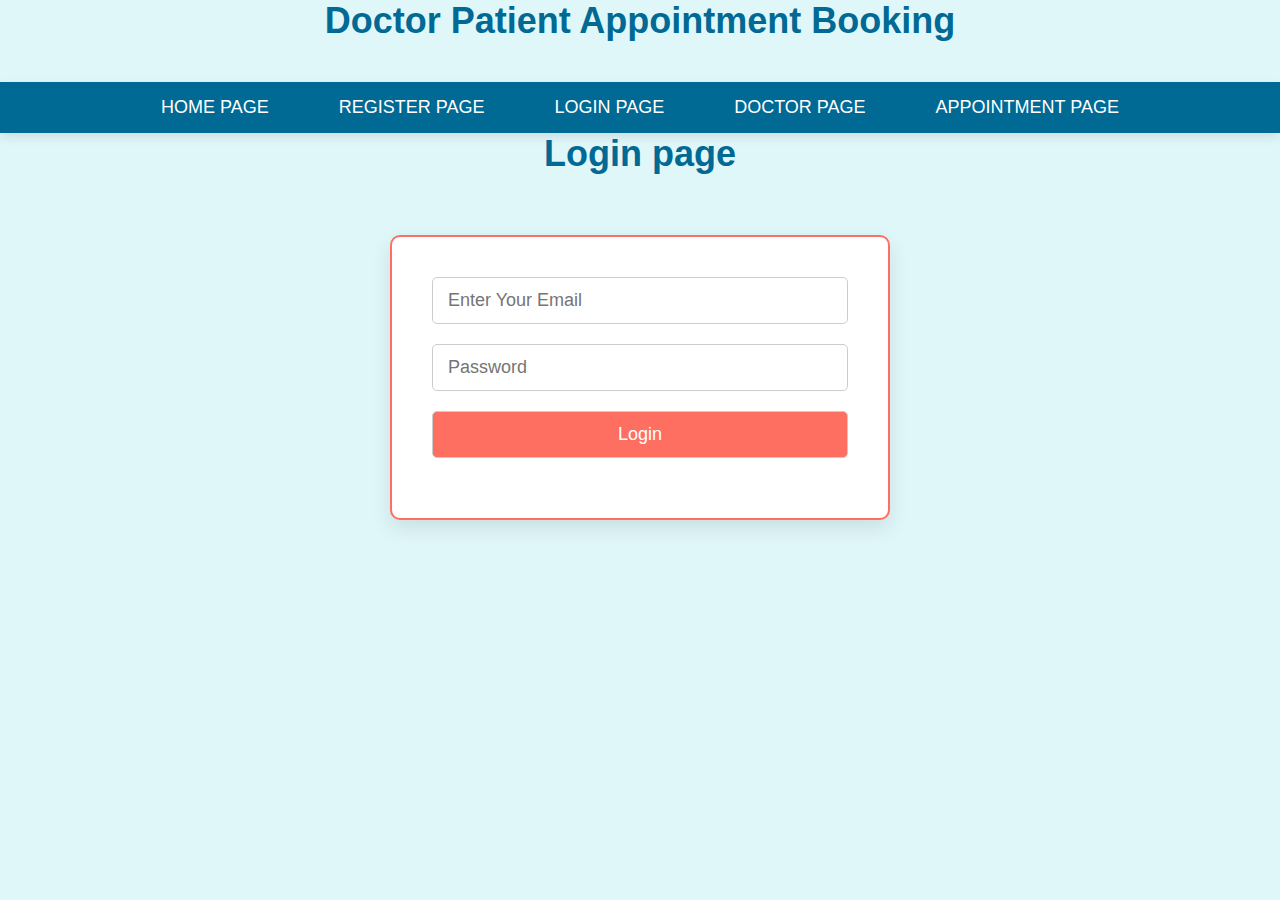
<file: frontend/login.html>
<!DOCTYPE html>
<html lang="en">
<head>
    <meta charset="UTF-8">
    <meta http-equiv="X-UA-Compatible" content="IE=edge">
    <meta name="viewport" content="width=device-width, initial-scale=1.0">
    <title>Login Page</title>
    <link rel="stylesheet" href="./styles/login.css">
</head>
<body>
    <h1>Doctor Patient Appointment Booking</h1>
    <header>
        <nav class="navBar">
            <ul>
                <li>
                    <a href="index.html">Home Page</a>
                </li>
                <li>
                    <a href="register.html">Register Page</a>
                </li>
                <li>
                    <a href="login.html">Login Page</a>
                </li>
                <li>
                    <a href="doctors.html">Doctor Page</a>
                </li>
                <li>
                    <a href="appointment.html">Appointment Page</a>
                </li>
            </ul>
        </nav>
    </header>
    <h1>Login page</h1>
    <div class="allDetailLogin">
        <form action=""  autocomplete="on">
            <input type="text" id="email" placeholder="Enter Your Email" required>
            <input type="password" id="password" placeholder="Password" required>
            <input type="submit" value="Login">
        </form>
    </div>
</body>
</html>
<script src="./script/login.js"></script>
</file>
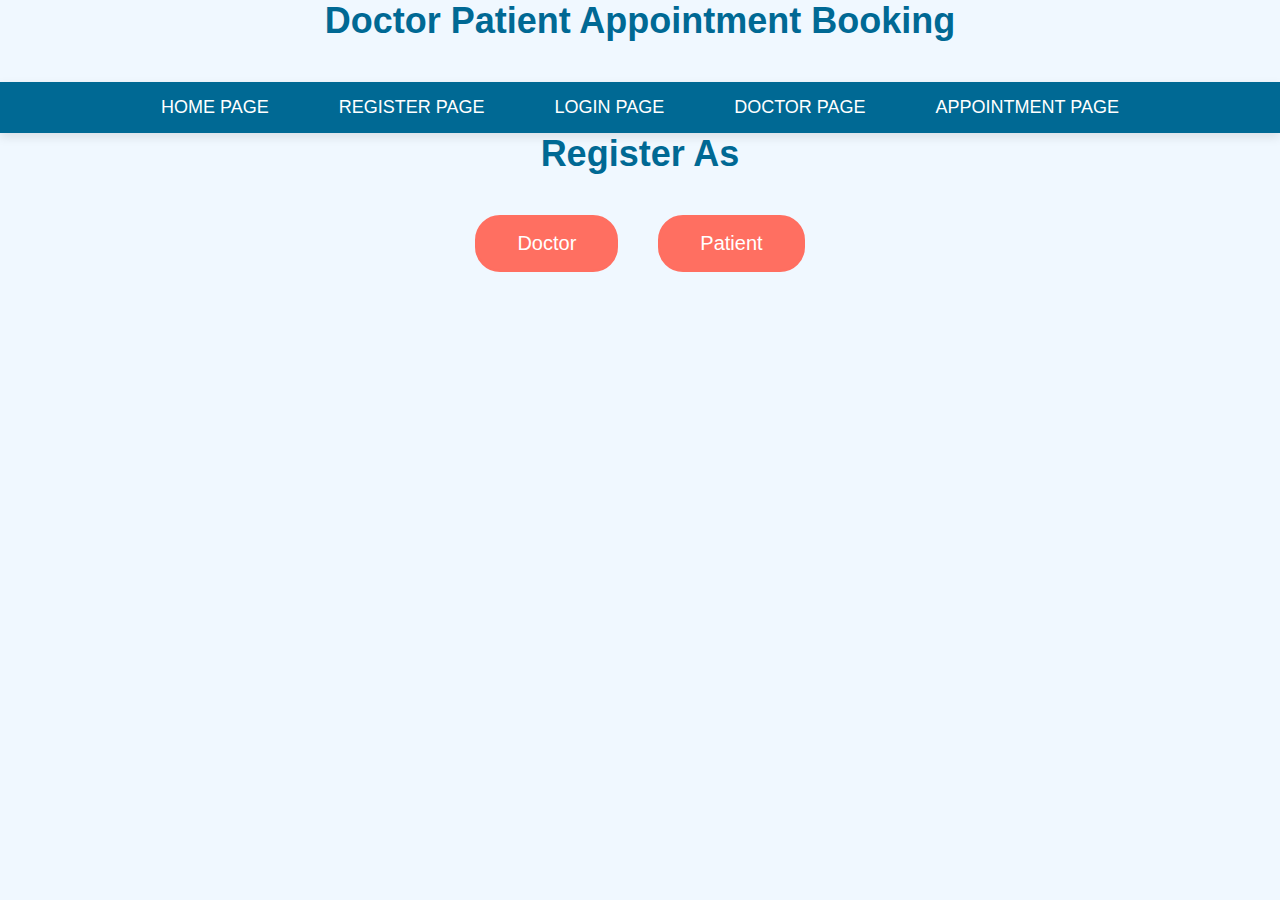
<file: frontend/register.html>
<!DOCTYPE html>
<html lang="en">
<head>
    <meta charset="UTF-8">
    <meta name="viewport" content="width=device-width, initial-scale=1.0">
    <title>Register Page</title>
    <link rel="stylesheet" href="./styles/register.css">
</head>
<body>
    <h1>Doctor Patient Appointment Booking</h1>
    <header>
        <nav class="navBar">
            <ul>
                <li>
                    <a href="index.html">Home Page</a>
                </li>
                <li>
                    <a href="register.html">Register Page</a>
                </li>
                <li>
                    <a href="login.html">Login Page</a>
                </li>
                <li>
                    <a href="doctors.html">Doctor Page</a>
                </li>
                <li>
                    <a href="appointment.html">Appointment Page</a>
                </li>
            </ul>
        </nav>
    </header>
    <h1>Register As</h1>
    <div class="selectRole">
        <button id="doctor">Doctor</button>
        <button id="patient">Patient</button>
    </div>
    <div class="patientDetail">
        <form action="" id="details" autocomplete="on">
            <input type="text" id="name" placeholder="Enter Your Name" required>
            <input type="text" id="email" placeholder="Enter Your Email" required>
            <input type="text" id="location" placeholder="Enter Your Current City Name" required>
            <input type="password" id="password" placeholder="Password" required>
            <input type="submit" value="Register">
        </form>
    </div>
    <div class="doctorDetail">
        <form action="" id="details" autocomplete="on">
            <input type="text" id="nameD" placeholder="Enter Your Name" required>
            <input type="text" id="emailD" placeholder="Enter Your Email" required>
            <input type="text" id="locationD" placeholder="Enter Your Current City Name" required>
            <select  id="specialty" required>
                <option value="">--Select Speciality--</option>
                <option value="Pediatrician">Pediatrician</option>
                <option value="Obstetricians">gynecologist</option>
                <option value="Cardiologist">Cardiologist</option>
                <option value="Oncologist">Oncologist</option>
                <option value="Gastroenterologist">Gastroenterologist</option>
                <option value="Pulmonologist">Pulmonologist</option>
                <option value="Infectious disease">Infectious disease</option>
                <option value="Nephrologist">Nephrologist</option>
                <option value="Endocrinologist">Endocrinologist</option>
                <option value="Ophthalmologist">Ophthalmologist</option>
                <option value="Otolaryngologist">Otolaryngologist</option>
                <option value="Dermatologist">Dermatologist</option>
                <option value="Psychiatrist">Psychiatrist</option>
                <option value="Neurologist">Neurologist</option>
                <option value="Radiologist">Radiologist</option>
                <option value="Anesthesiologist">Anesthesiologist</option>
                <option value="Surgeon">Surgeon</option>
                <option value="Physician">Physician</option>
              </select>
            <input type="password" id="passwordD" placeholder="Password" required>
            <input type="submit" value="Register">
        </form>
    </div>
</body>
</html>
<script src="./script/register.js"></script>
</file>
<file: frontend/styles/login.css>
* {
    margin: 0;
    padding: 0;
    text-decoration: none;
    list-style: none;
    box-sizing: border-box;
}

body {
    background-color: #e0f7fa; /* Soft blue background */
    font-family: 'Arial', sans-serif;
}

header {
    width: 100%;
    background-color: #006994; /* Dark blue */
    padding: 15px 0;
    box-shadow: 0px 4px 10px rgba(0, 0, 0, 0.1);
}

h1 {
    text-align: center;
    color: #006994;
    margin-bottom: 40px;
    font-size: 36px;
    font-family: 'Franklin Gothic Medium', 'Arial Narrow', Arial, sans-serif;
}

.navBar ul {
    display: flex;
    justify-content: center;
}

.navBar ul li {
    margin: 0 15px;
}

.navBar ul li a {
    color: #fff;
    font-size: 18px;
    text-transform: uppercase;
    padding: 10px 20px;
    border-radius: 25px;
    transition: background-color 0.3s ease;
}

.navBar ul li a:hover {
    background-color: #ff6f61; /* Coral color on hover */
    color: white;
}

.allDetailLogin {
    width: 100%;
    display: flex;
    justify-content: center;
    margin-top: 40px;
}

form {
    background-color: #fff;
    width: 80%;
    max-width: 500px;
    border: 2px solid #ff6f61;
    border-radius: 10px;
    padding: 40px;
    margin: 20px;
    box-shadow: 0px 8px 20px rgba(0, 0, 0, 0.1);
    text-align: center;
}

form input {
    width: 100%;
    padding: 12px 15px;
    border: 1px solid #ccc;
    border-radius: 5px;
    margin-bottom: 20px;
    font-size: 18px;
    color: #333;
    transition: border-color 0.3s ease;
}

form input:focus {
    outline: none;
    border-color: #ff6f61;
}

form input[type="submit"] {
    background-color: #ff6f61;
    color: white;
    cursor: pointer;
    transition: background-color 0.3s ease;
    font-size: 18px;
}

form input[type="submit"]:hover {
    background-color: #006994;
}

/* Responsive Design */
@media (max-width: 768px) {
    h1 {
        font-size: 30px;
    }

    form {
        width: 90%;
        padding: 30px;
    }
}
</file>
<file: frontend/styles/register.css>
* {
    margin: 0;
    padding: 0;
    box-sizing: border-box;
    text-decoration: none;
    list-style: none;
}

body {
    font-family: 'Arial', sans-serif;
    background-color: #f0f8ff; /* Soft background color */
    color: #333;
}

header {
    width: 100%;
    background-color: #006994; /* Dark blue */
    padding: 15px 0;
    box-shadow: 0px 4px 10px rgba(0, 0, 0, 0.1);
}

h1 {
    text-align: center;
    color: #006994;
    margin-bottom: 40px;
    font-size: 36px;
    font-family: 'Franklin Gothic Medium', 'Arial Narrow', Arial, sans-serif;
}

.navBar ul {
    display: flex;
    justify-content: center;
}

.navBar ul li {
    margin: 0 15px;
}

.navBar ul li a {
    color: #fff;
    font-size: 18px;
    text-transform: uppercase;
    padding: 10px 20px;
    border-radius: 25px;
    transition: background-color 0.3s ease;
}

.navBar ul li a:hover {
    background-color: #ff6f61; /* Coral color on hover */
    color: white;
}

.selectRole {
    display: flex;
    justify-content: center;
    margin: 40px 0;
}

.selectRole button {
    padding: 15px 40px;
    border: 2px solid #ff6f61;
    border-radius: 25px;
    background-color: #ff6f61;
    color: white;
    font-size: 20px;
    margin: 0 20px;
    transition: background-color 0.3s ease, color 0.3s ease, transform 0.2s ease;
}

.selectRole button:hover {
    background-color: #fff;
    color: #ff6f61;
    cursor: pointer;
    transform: translateY(-2px);
}

form {
    background-color: #fff;
    width: 80%;
    display: flex;
    flex-direction: columnpatientDetail;
    max-width: 500px;
    border: 2px solid #ff6f61;
    border-radius: 10px;
    padding: 40px;
    margin: 40px auto;
    box-shadow: 0px 8px 20px rgba(0, 0, 0, 0.1);
    display: none; /* Hidden by default */
    animation: fadeIn 0.5s ease-in-out; /* Smooth fade-in effect */
}

@keyframes fadeIn {
    0% { opacity: 0; transform: scale(0.95); }
    100% { opacity: 1; transform: scale(1); }
}

form input,
form select {
    width: 100%;
    padding: 12px 15px;
    border: 1px solid #ccc;
    border-radius: 5px;
    margin-bottom: 20px;
    font-size: 18px;
    color: #333;
    transition: border-color 0.3s ease;
}

form input:focus,
form select:focus {
    outline: none;
    border-color: #ff6f61;
}

form input[type="submit"] {
    background-color: #ff6f61;
    color: white;
    cursor: pointer;
    transition: background-color 0.3s ease;
}

form input[type="submit"]:hover {
    background-color: #006994;
}

/* Responsive Design */
@media (max-width: 768px) {
    h1 {
        font-size: 30px;
    }

    .selectRole button {
        padding: 12px 20px;
        font-size: 18px;
    }

    form {
        width: 90%;
        padding: 30px;
    }
}
</file>
